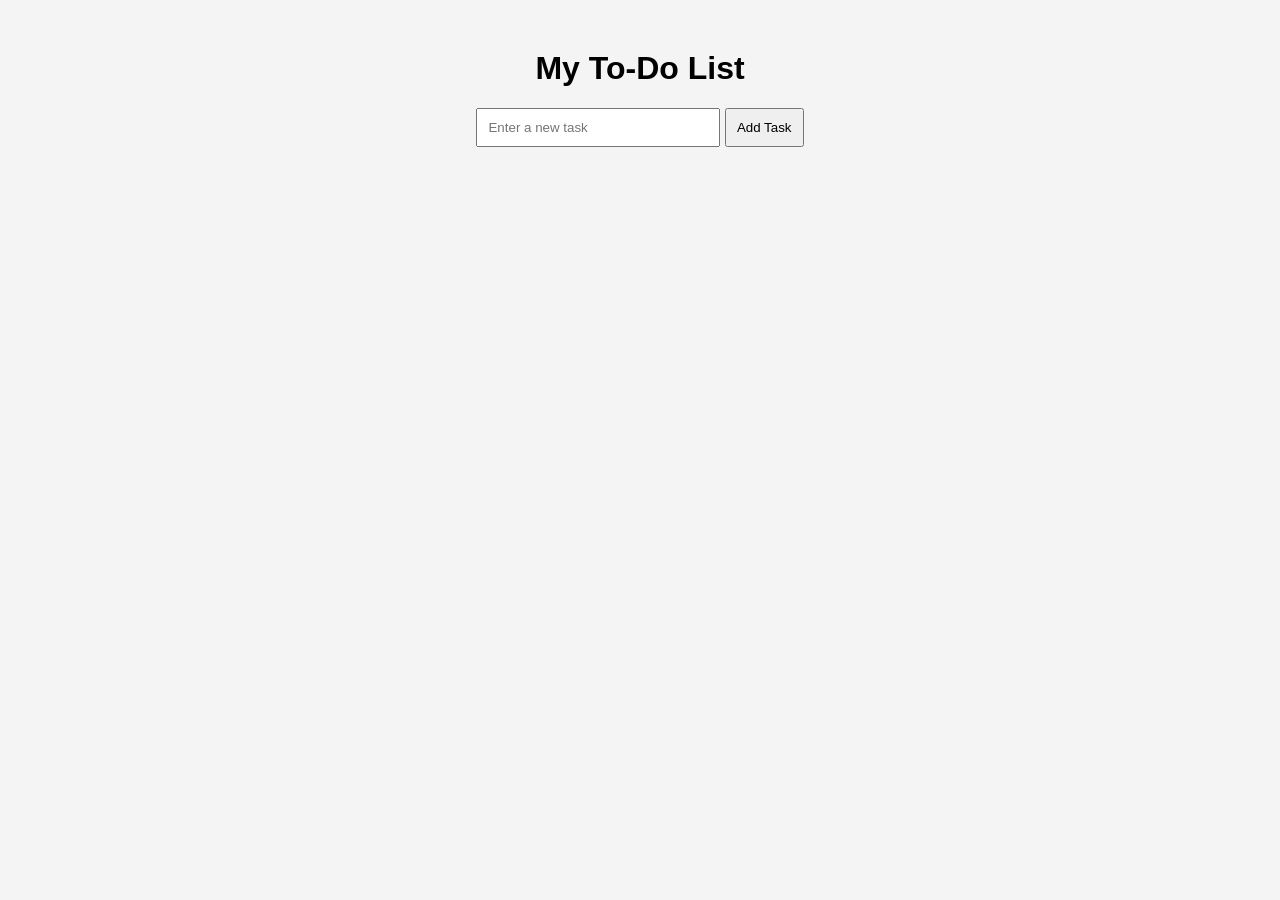
<file: index.html>
<!DOCTYPE html>
<html>
<head>
    <title>To-Do List App</title>
    <link rel="stylesheet" href="style.css">
</head>
<body>

<h1>My To-Do List</h1>

<div class="todo-container">
    <input type="text" id="taskInput" placeholder="Enter a new task">
    <button id="addBtn">Add Task</button>
</div>

<ul id="taskList"></ul>

<script src="script.js"></script>
</body>
</html>
</file>
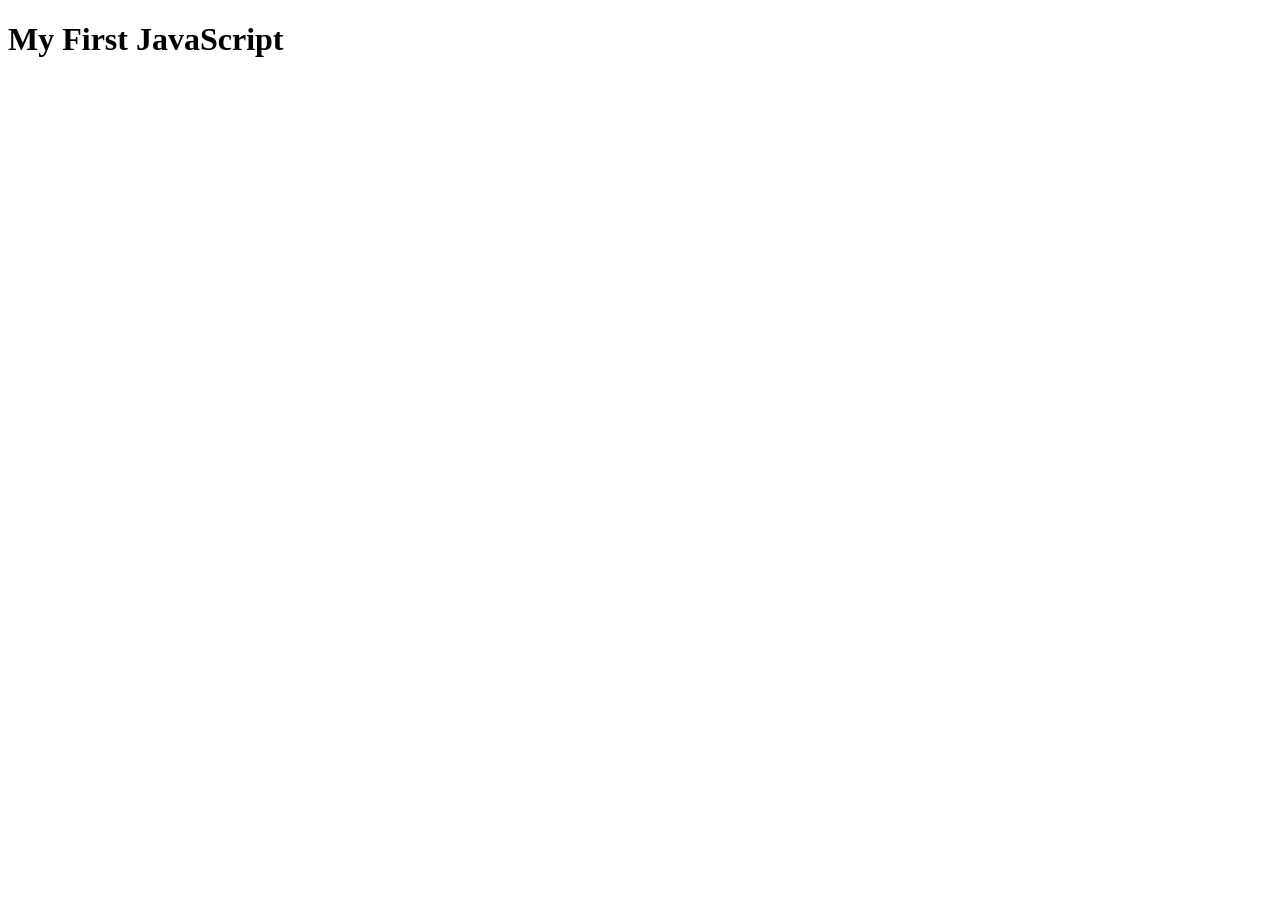
<file: quest1-hello-js.html>
<!DOCTYPE html>
<html>
  <head>
    <title>Hello JavaScript</title>
  </head>
  <body>
    <h1>My First JavaScript</h1>
    <script>
      console.log("Hello, World!");
    </script>
  </body>
</html>
</file>
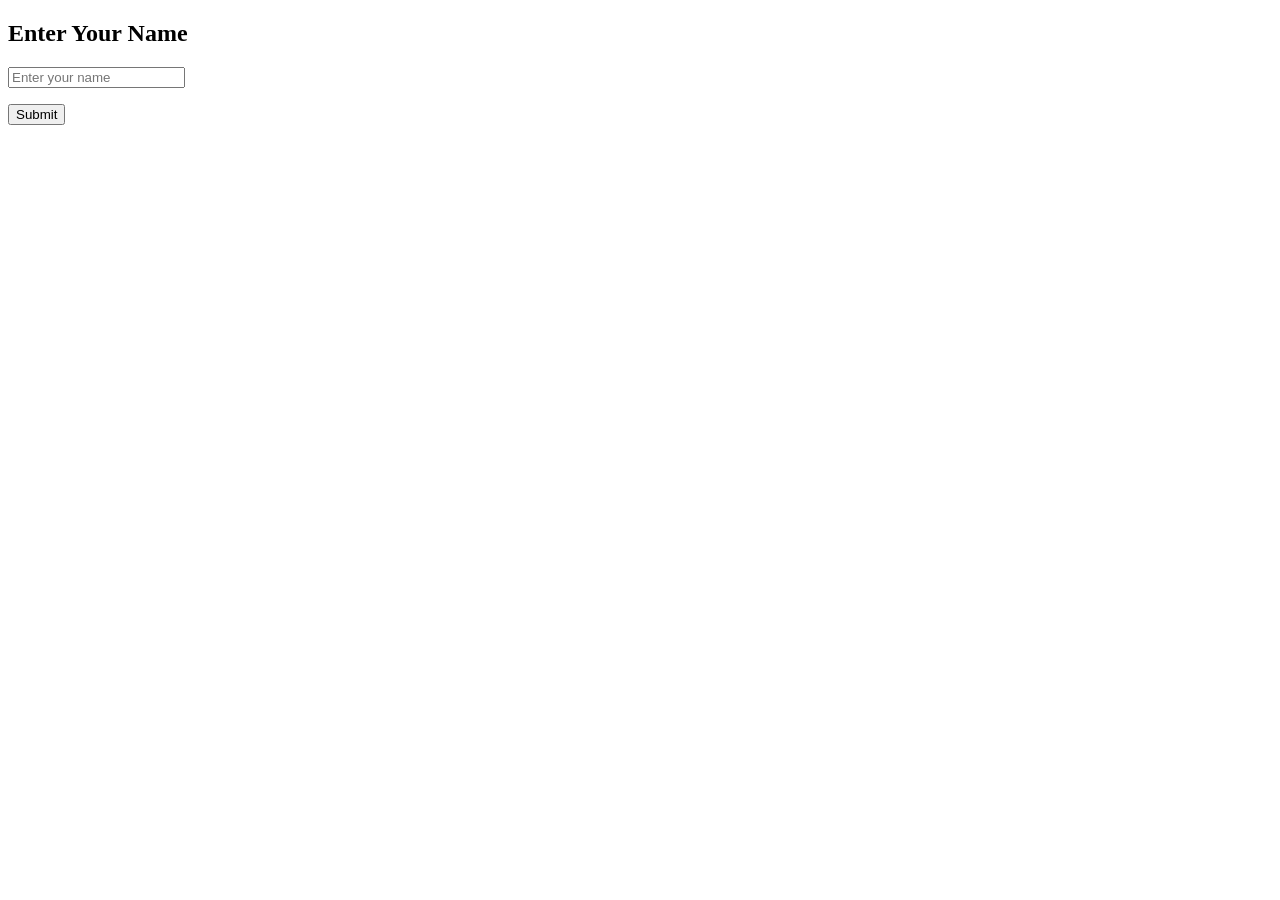
<file: quest10-bio.html>
<!DOCTYPE html>
<html>
<head>
    <title>Form Validator</title>
</head>
<body>

<h2>Enter Your Name</h2>

<input type="text" id="nameInput" placeholder="Enter your name">
<p id="feedback" style="color: red;"></p>
<button id="submitBtn">Submit</button>

<script>

const nameInput = document.getElementById("nameInput");
const feedback = document.getElementById("feedback");
const submitBtn = document.getElementById("submitBtn");

function validateName() {

    const name = nameInput.value;

    if (name.length === 0) {
        feedback.textContent = "Name is required!";
        feedback.style.color = "red";
    } 
    else if (name.length < 3) {
        feedback.textContent = "Name must be at least 3 characters long!";
        feedback.style.color = "red";
    } 
    else {
        feedback.textContent = "Welcome, " + name + "!";
        feedback.style.color = "green";
    }
}

submitBtn.addEventListener("click", validateName);

nameInput.addEventListener("input", validateName);

</script>

</body>
</html>
</file>
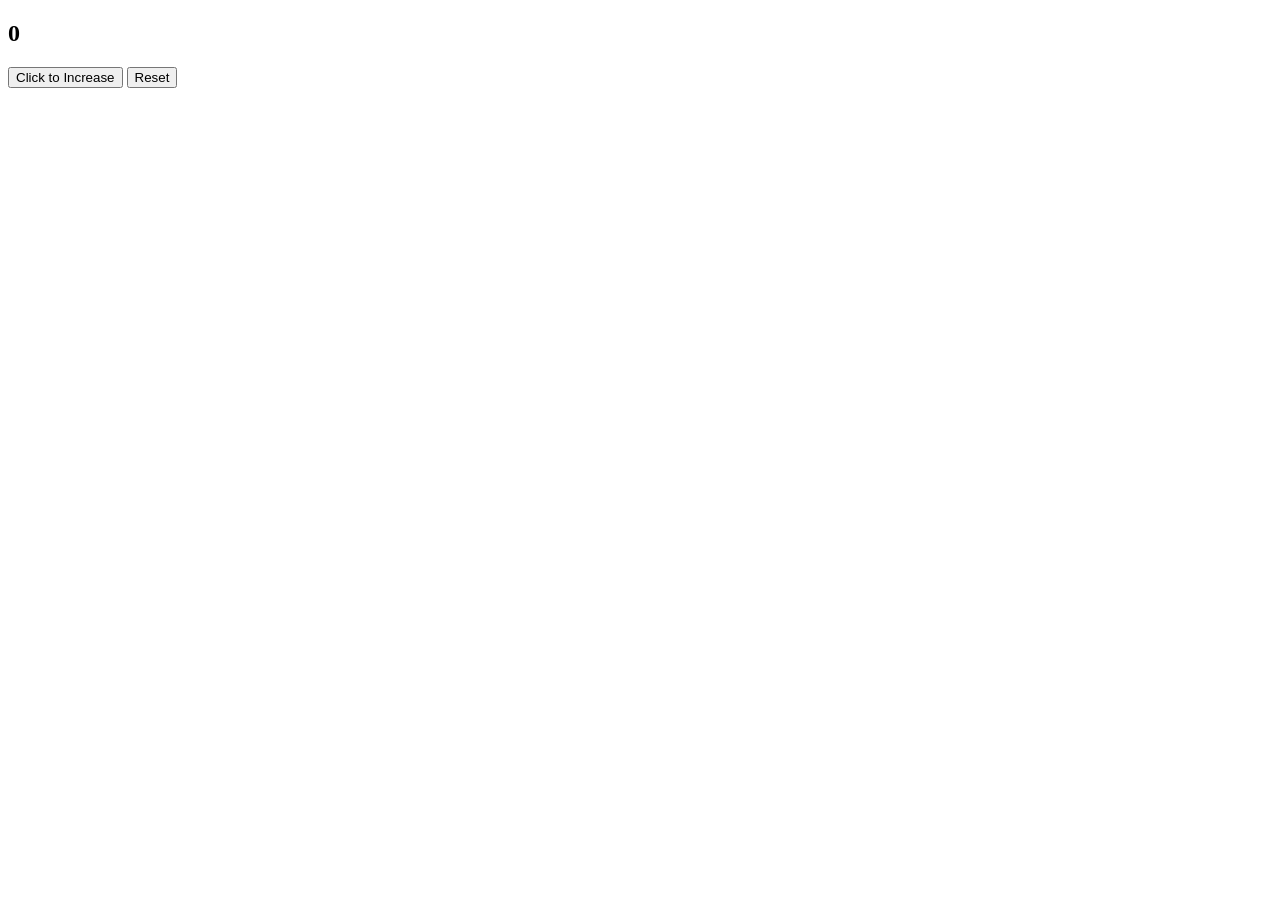
<file: quest9-dom.html>
<!DOCTYPE html>
<html>
<head>
    <title>Click Counter</title>
</head>
<body>

<h2 id="counter">0</h2>

<button id="incrementBtn">Click to Increase</button>
<button id="resetBtn">Reset</button>

<script>
let count = 0;
const counterDisplay = document.getElementById("counter");
const btn = document.getElementById("incrementBtn");
const resetBtn = document.getElementById("resetBtn");
btn.addEventListener("click", function() {
    count = count + 1;
    counterDisplay.textContent = count;
});

resetBtn.addEventListener("click", function() {
    count = 0;
    counterDisplay.textContent = count;
});

</script>

</body>
</html>
</file>
<file: style.css>
body {
    font-family: Arial, sans-serif;
    background: #f4f4f4;
    text-align: center;
    margin-top: 50px;
}

.todo-container {
    margin-bottom: 20px;
}

input {
    padding: 10px;
    width: 220px;
}

button {
    padding: 10px;
    cursor: pointer;
}

ul {
    list-style: none;
    padding: 0;
}

li {
    background: white;
    margin: 8px auto;
    padding: 10px;
    width: 300px;
    display: flex;
    justify-content: space-between;
    align-items: center;
    border-radius: 5px;
}

.completed {
    text-decoration: line-through;
    color: gray;
}

.deleteBtn {
    background: red;
    color: white;
    border: none;
    padding: 5px 8px;
    cursor: pointer;
}
</file>
